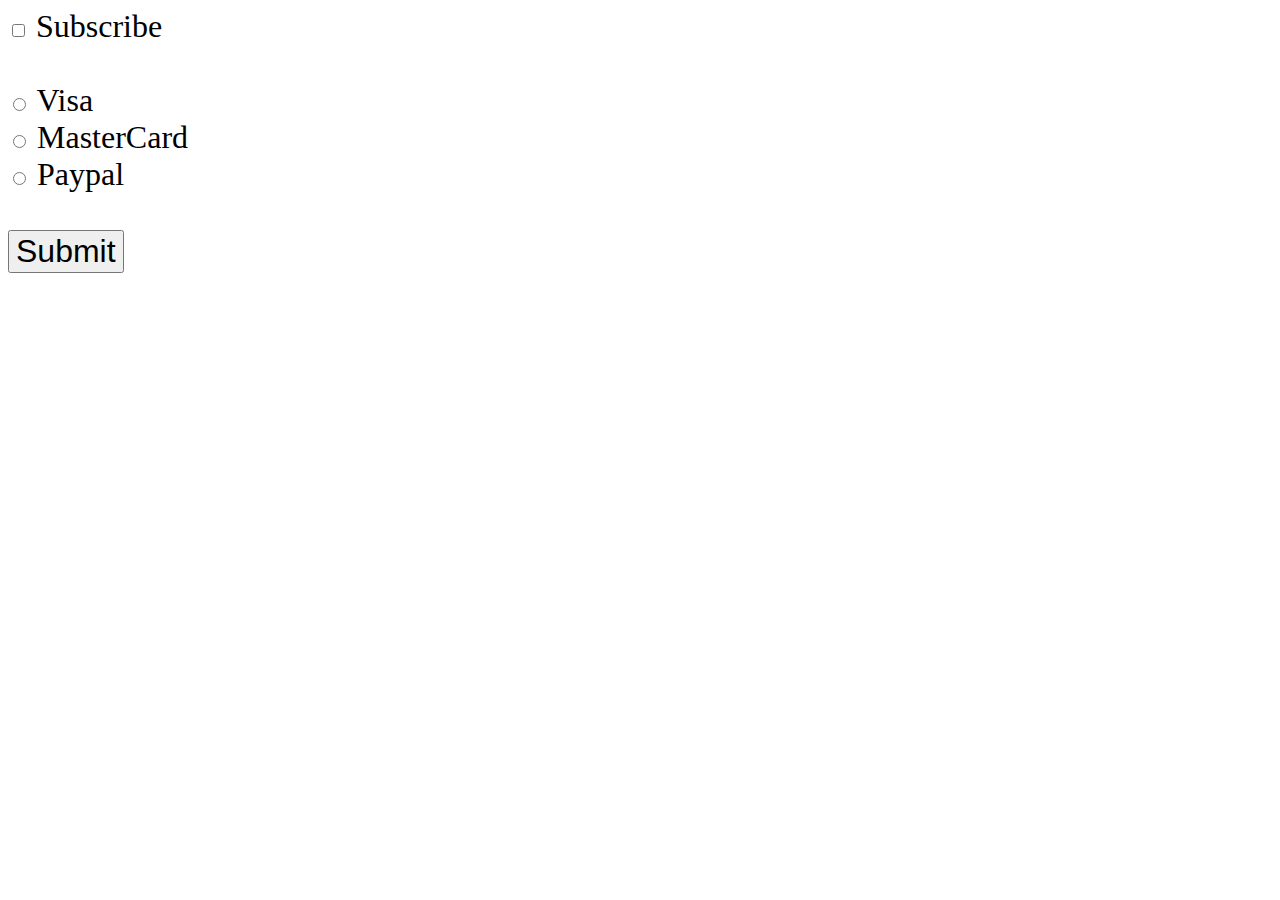
<file: Checked Property/index.html>
<!DOCTYPE html>
<html lang="en">
<head>
    <meta charset="UTF-8">
    <meta name="viewport" content="width=device-width, initial-scale=1.0">
    <title>Document</title>
    <link rel="stylesheet" href="index.css">
</head>
<body>
    <input type="checkbox" id="myCheckBox">
    <label for="myCheckBox">Subscribe</label> <br><br>

    <input type="radio" id="visaBtn" name="card">
    <label for="visaBtn">Visa</label> <br>

    <input type="radio" id="masterCardBtn" name="card">
    <label for="masterCardBtn">MasterCard</label> <br>

    <input type="radio" id="payPalBtn" name="card">
    <label for="payPalBtn">Paypal</label> <br><br>

    <button type="submit" id="mySubmit">Submit</button>

    <p id="subResult"></p>
    <p id="paymentResult"></p>



    <script src="index.js"></script>
</body>
</html>
</file>
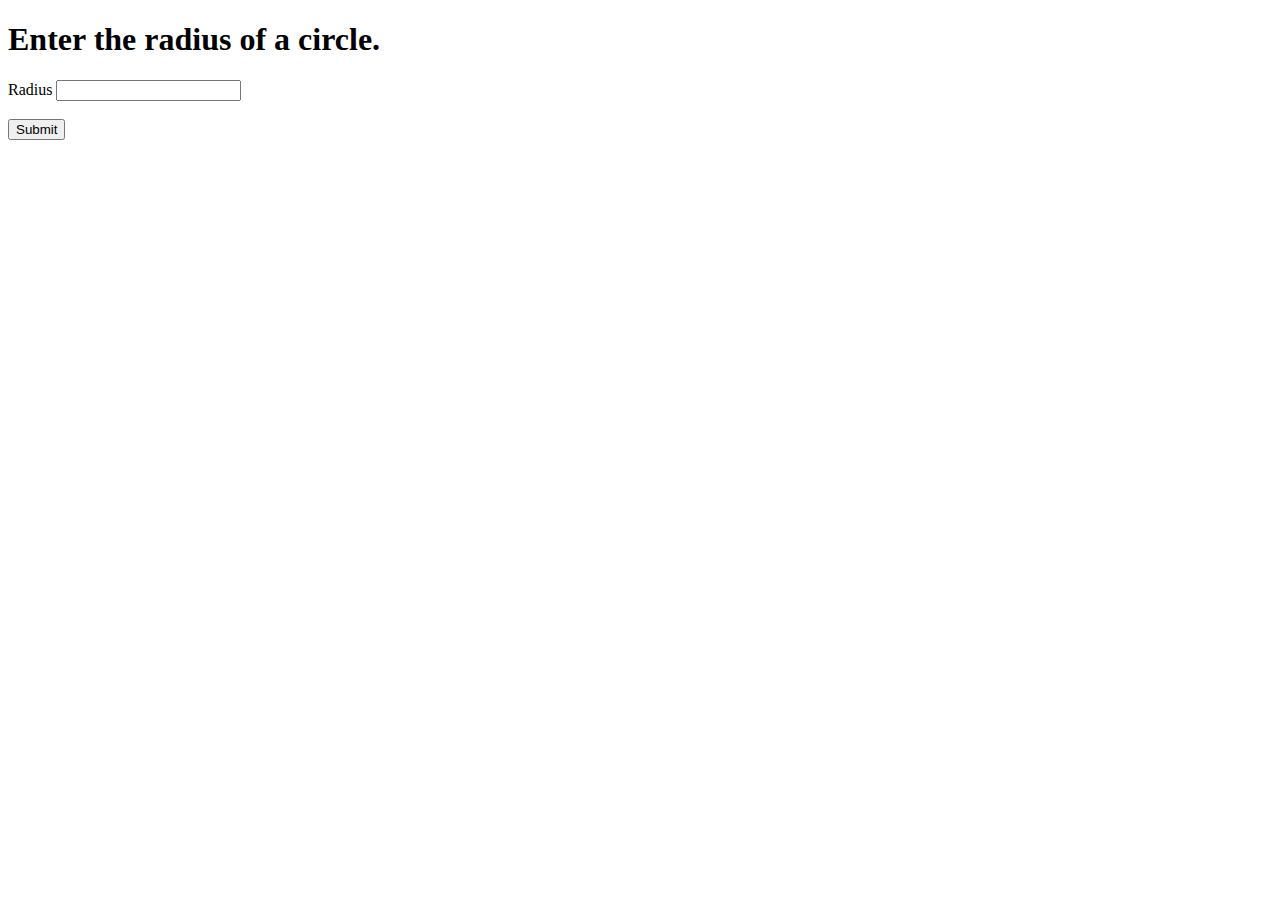
<file: Circumference of Circle/index.html>
<!DOCTYPE html>
<html lang="en">
<head>
    <meta charset="UTF-8">
    <meta name="viewport" content="width=device-width, initial-scale=1.0">
    <title>Document</title>
</head>
<body>
    <h1 id="myH1">Enter the radius of a circle.</h1>
    <label>Radius</label>
    <input type="text" id="myText"><br><br>
    <button id="mySubmit">Submit</button>

    <h3 id="myH3"></h3>

    <script src="script.js"></script>
</body>
</html>
</file>
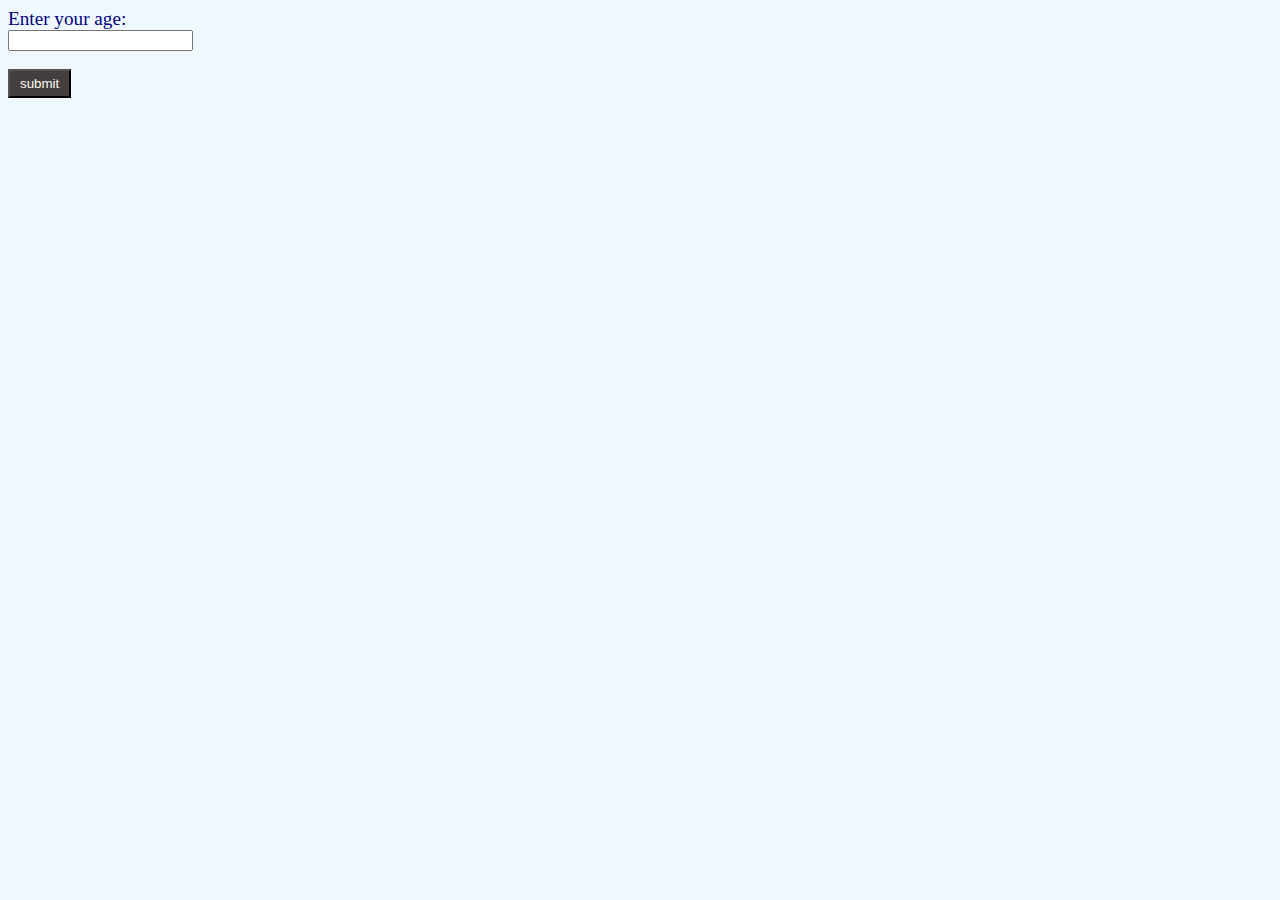
<file: Condition/index.html>
<!DOCTYPE html>
<html lang="en">
<head>
    <meta charset="UTF-8">
    <meta name="viewport" content="width=device-width, initial-scale=1.0">
    <title>Document</title>
    <link rel="stylesheet" href="style.css">
</head>
<body>
    <Label class="age">Enter your age:</Label><br>
    <input type="text" id="myText"> <br>
    <br>
    <button type="submit" id="mySubmit">submit</button>
    <p id="resultElement"></p>

    <script src="script.js"></script>
</body>
</html>
</file>
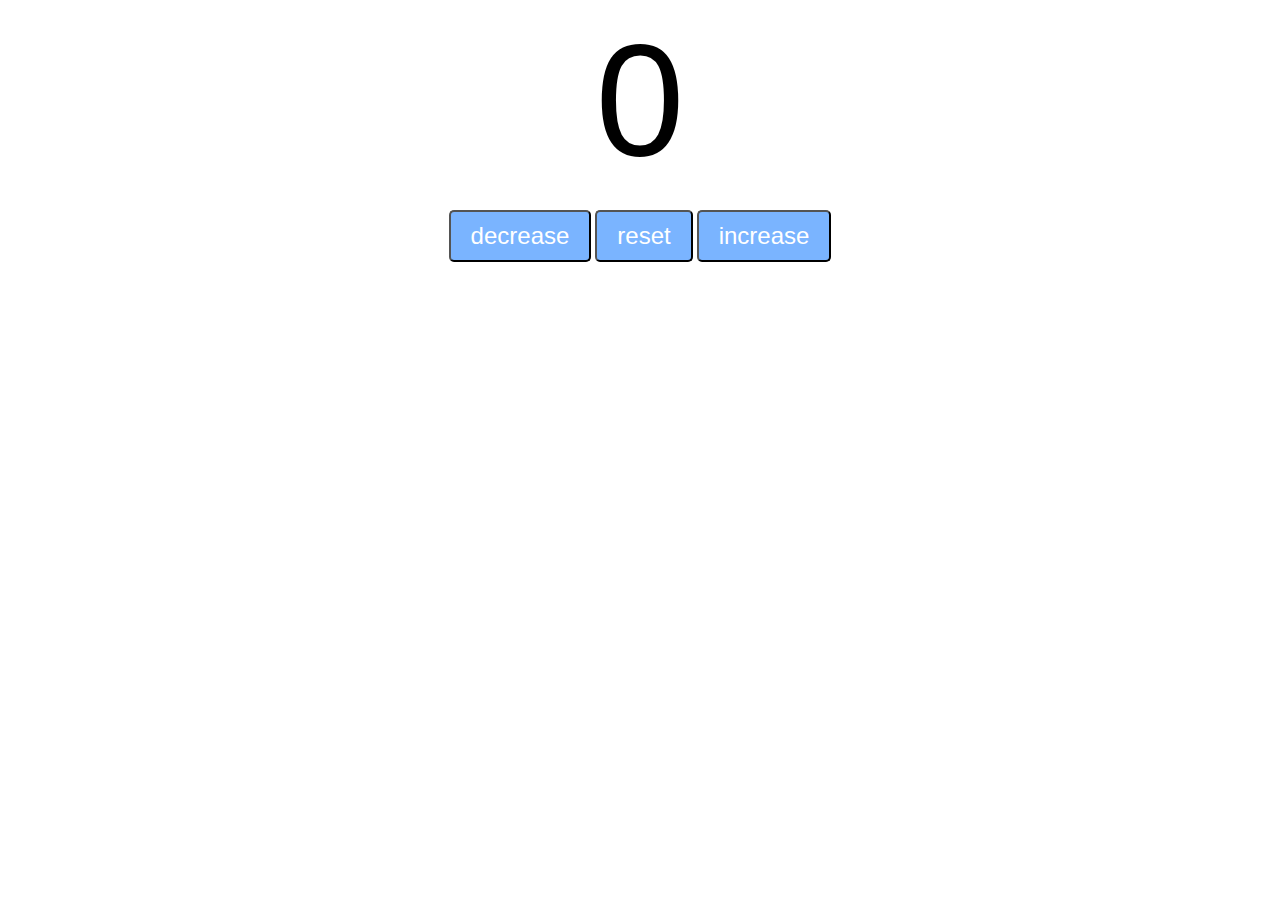
<file: Counter Program/index.html>
<!DOCTYPE html>
<html lang="en">
<head>
    <meta charset="UTF-8">
    <meta name="viewport" content="width=device-width, initial-scale=1.0">
    <title>Document</title>
    <link rel="stylesheet" href="style.css">
</head>
<body>
    
    <label id="countLabel">0</label> <br>
    <div id="btnContainer">
        <button id="decreaseBtn" class="buttons">decrease</button>
        <button id="resetBtn" class="buttons">reset</button>
        <button id="increaseBtn" class="buttons">increase</button>
    </div>

    <script src="script.js"></script>
</body>
</html>
</file>
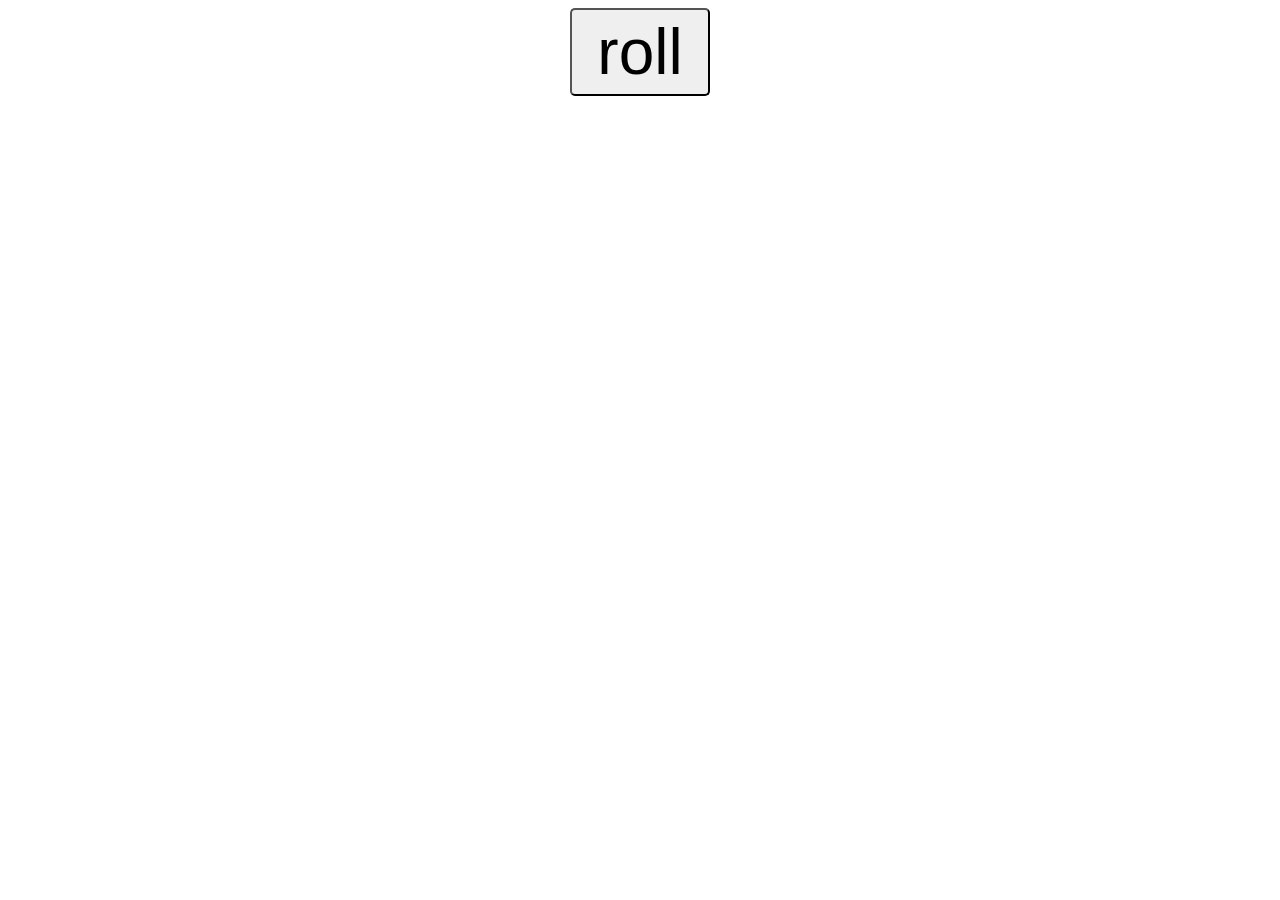
<file: Random Number Generator/index.html>
<!DOCTYPE html>
<html lang="en">
<head>
    <meta charset="UTF-8">
    <meta name="viewport" content="width=device-width, initial-scale=1.0">
    <title>Document</title>
    <link rel="stylesheet" href="style.css">
</head>
<body>
    
    <button id="myButton">roll</button>
    <br>
    <br>
    <label id="label1" class="myLabels"></label> <br>
    <label id="label2" class="myLabels"></label> <br>
    <label id="label3" class="myLabels"></label> <br> 

    <script src="script.js"></script>
</body>
</html>
</file>
<file: Checked Property/index.css>
body {
    font-family: Verdana;
    font-size: 2em;
}

#mySubmit {
    font-size: 1em;
}
</file>
<file: Condition/style.css>
body {
    background-color: aliceblue;
}

.age {
    color: navy;
    font-size: 1.2em;
}
#mySubmit {
    background-color: rgb(68, 62, 62);
    color: rgb(255, 252, 247);
    padding: 5px 10px;

}

#resultElement {
    color: red;
    font-weight: bold;
}
</file>
<file: Counter Program/style.css>
#countLabel {
    display: block;
    text-align: center;
    font-size: 10em;
    font-family: Helvetica;
}

#btnContainer {
    text-align: center;
}

.buttons {
    padding: 10px 20px;
    font-size: 1.5em;
    color: white;
    background-color: hsl(214, 100%, 74%);
    border-radius: 5px;
    cursor: pointer;
    transition: background-color 0.25s;
}

.buttons:hover {
    background-color: hsl(214, 100%, 56%);
}
</file>
<file: Random Number Generator/style.css>
body {
    font-family: verdana;
    text-align: center;
}

#myButton {
    font-size: 4em;
    padding: 5px 25px;
    border-radius: 5px;
}

.myLabels {
    font-size: 3em;
    color: blue;
}
</file>
